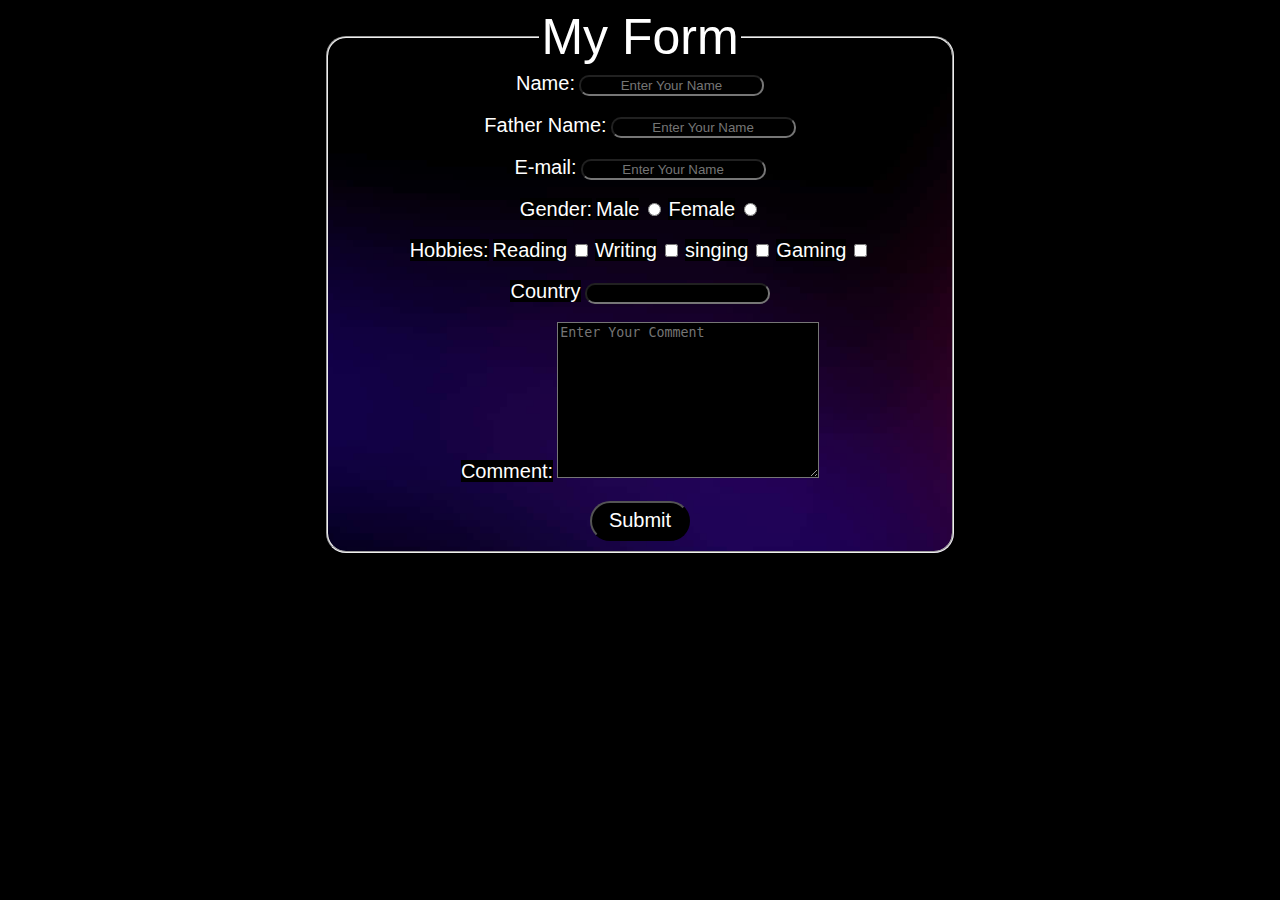
<file: index.html>
<!DOCTYPE html>
<html lang="en">
<head>
    <meta charset="UTF-8">
    <meta name="viewport" content="width=device-width, initial-scale=1.0">
    <title>Form Hammad</title>
    <link rel="stylesheet" href="Form Hammad .css"  type="text/css">
</head>
<body>
    <form>
        <fieldset>
             <legend> My Form</legend>
             <label>Name:</label>
             <input type="text" placeholder="Enter Your Name" autocomplete="on">
             <br><br>
             <label>Father Name:</label>
             <input type="text" placeholder="Enter Your Name" autocomplete="on">
             <br><br>
             <label>E-mail:</label>
             <input type="email" placeholder="Enter Your Name" autocomplete="on">
             <br><br>
             <label>Gender:</label>
             <label for="">Male</label>
             <input type="radio" name="gender">
             <label for="">Female</label>
             <input type="radio" name="gender">
             <br><br>
             <label for="">Hobbies:</label>
             <label for="">Reading</label>
             <input type="checkbox">
             <label for="">Writing</label>
             <input type="checkbox">
             <label for="">singing</label>
             <input type="checkbox">
             <label for="">Gaming</label>
             <input type="checkbox">
             <br><br>
             <label for="">Country</label>
             <input list="Countries">
             <datalist id="Countries">
                <option>Pakistan</option>
                <option>India</option>
                <option>China</option>
                <option>Japan</option>
             </datalist>
             <br><br>
             <label for="">Comment:</label>
             <textarea cols="30" rows="10" placeholder="Enter Your Comment"></textarea>
             <br><br>
             <input id="Submit" type="submit" onclick="alert('Your Form Has Been Submitted')"> 

             

        </fieldset>
    </form>
</body>
</html>
</file>
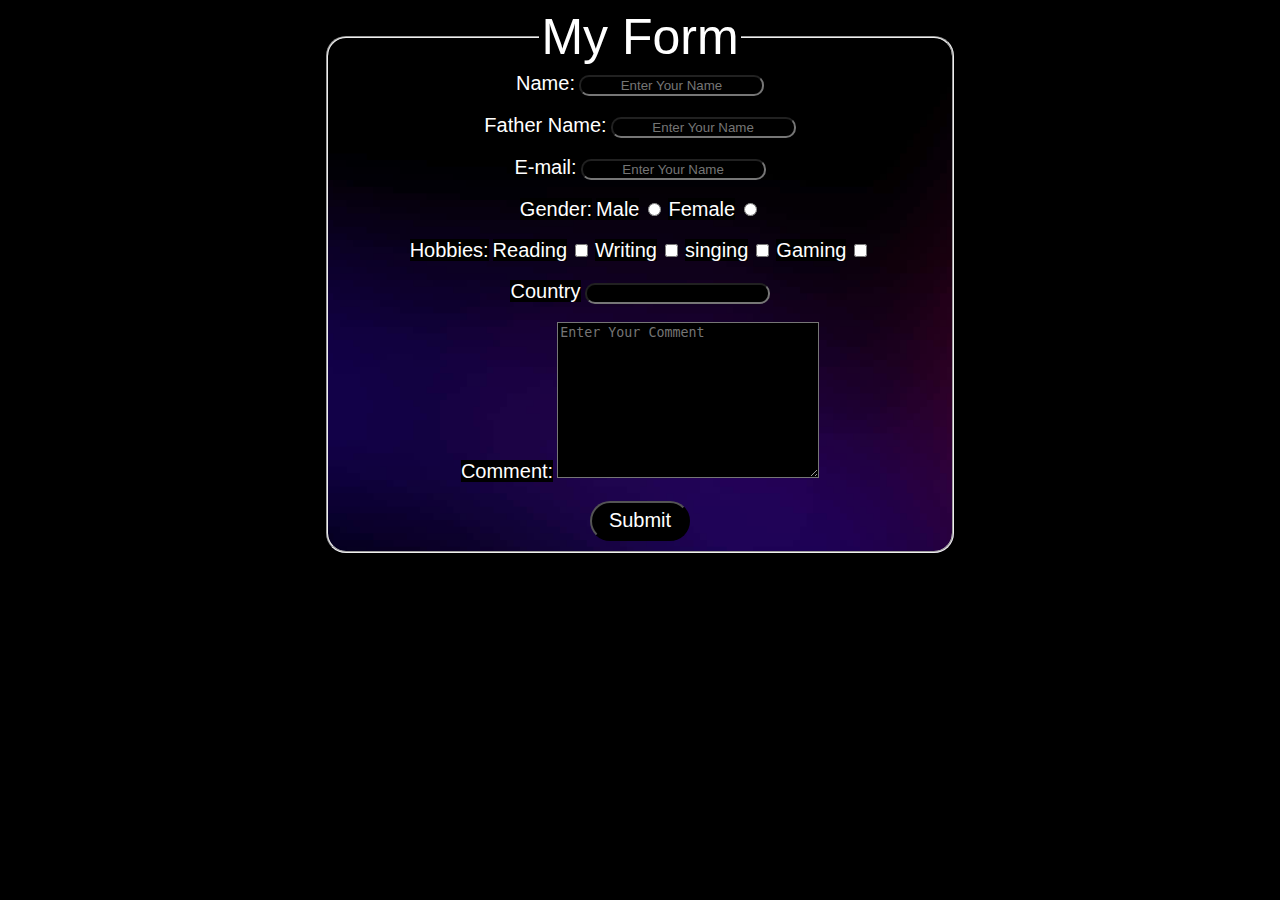
<file: Form Hammad.html>
<!DOCTYPE html>
<html lang="en">
<head>
    <meta charset="UTF-8">
    <meta name="viewport" content="width=device-width, initial-scale=1.0">
    <title>Form Hammad</title>
    <link rel="stylesheet" href="Form Hammad .css"  type="text/css">
</head>
<body>
    <form>
        <fieldset>
             <legend> My Form</legend>
             <label>Name:</label>
             <input type="text" placeholder="Enter Your Name" autocomplete="on">
             <br><br>
             <label>Father Name:</label>
             <input type="text" placeholder="Enter Your Name" autocomplete="on">
             <br><br>
             <label>E-mail:</label>
             <input type="email" placeholder="Enter Your Name" autocomplete="on">
             <br><br>
             <label>Gender:</label>
             <label for="">Male</label>
             <input type="radio" name="gender">
             <label for="">Female</label>
             <input type="radio" name="gender">
             <br><br>
             <label for="">Hobbies:</label>
             <label for="">Reading</label>
             <input type="checkbox">
             <label for="">Writing</label>
             <input type="checkbox">
             <label for="">singing</label>
             <input type="checkbox">
             <label for="">Gaming</label>
             <input type="checkbox">
             <br><br>
             <label for="">Country</label>
             <input list="Countries">
             <datalist id="Countries">
                <option>Pakistan</option>
                <option>India</option>
                <option>China</option>
                <option>Japan</option>
             </datalist>
             <br><br>
             <label for="">Comment:</label>
             <textarea cols="30" rows="10" placeholder="Enter Your Comment"></textarea>
             <br><br>
             <input id="Submit" type="submit" onclick="alert('Your Form Has Been Submitted')"> 

             

        </fieldset>
    </form>
</body>
</html>
</file>
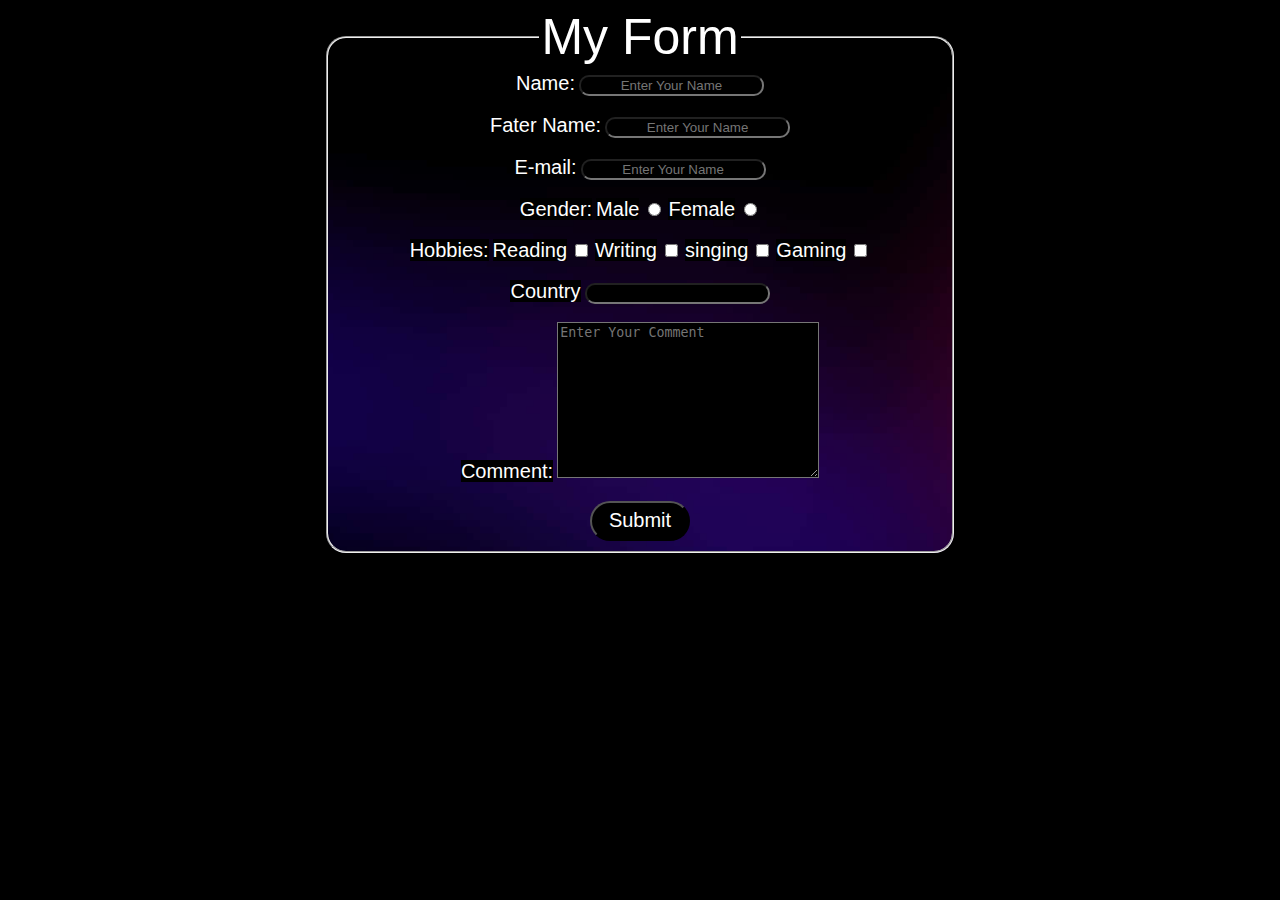
<file: Form Hammad/Form Hammad.html>
<!DOCTYPE html>
<html lang="en">
<head>
    <meta charset="UTF-8">
    <meta name="viewport" content="width=device-width, initial-scale=1.0">
    <title>Form Hammad</title>
    <link rel="stylesheet" href="Form Hammad .css"  type="text/css">
</head>
<body>
    <form>
        <fieldset>
             <legend> My Form</legend>
             <label>Name:</label>
             <input type="text" placeholder="Enter Your Name" autocomplete="on">
             <br><br>
             <label>Fater Name:</label>
             <input type="text" placeholder="Enter Your Name" autocomplete="on">
             <br><br>
             <label>E-mail:</label>
             <input type="email" placeholder="Enter Your Name" autocomplete="on">
             <br><br>
             <label>Gender:</label>
             <label for="">Male</label>
             <input type="radio" name="gender">
             <label for="">Female</label>
             <input type="radio" name="gender">
             <br><br>
             <label for="">Hobbies:</label>
             <label for="">Reading</label>
             <input type="checkbox">
             <label for="">Writing</label>
             <input type="checkbox">
             <label for="">singing</label>
             <input type="checkbox">
             <label for="">Gaming</label>
             <input type="checkbox">
             <br><br>
             <label for="">Country</label>
             <input list="Countries">
             <datalist id="Countries">
                <option>Pakistan</option>
                <option>India</option>
                <option>China</option>
                <option>Japan</option>
             </datalist>
             <br><br>
             <label for="">Comment:</label>
             <textarea cols="30" rows="10" placeholder="Enter Your Comment"></textarea>
             <br><br>
             <input id="Submit" type="submit" onclick="alert('Your Form Has Been Submitted')"> 

             

        </fieldset>
    </form>
</body>
</html>
</file>
<file: Form Hammad .css>
*{
    background-color: black;
}
fieldset{
    background-image: url(black-blur-14nrto7obzn31ygd.jpg);
    background-attachment: fixed;
    background-repeat: no-repeat;
    background-size: cover;
    width: 600px;
    margin: 0 auto;
    border-radius: 20px;
}
#Submit{
    width: 100px;
    height: 40px;
    border-radius: 20px;
    font-size: 20px;
    font-family: Verdana, Geneva, Tahoma, sans-serif;
    color: white;
}
label{
    color: white;
    text-align: center;
    font-size: 20px;
    font-family:Verdana, Geneva, Tahoma, sans-serif;
}
legend{
    font-size: 50px;
    color: white;
    font-family: Verdana, Geneva, Tahoma, sans-serif;
}
input{
    border-radius: 10px;
    color: white;
    text-align: center;
}
form{
    text-align: center;

}
</file>
<file: Form Hammad/Form Hammad .css>
*{
    background-color: black;
}
fieldset{
    background-image: url(black-blur-14nrto7obzn31ygd.jpg);
    background-attachment: fixed;
    background-repeat: no-repeat;
    background-size: cover;
    width: 600px;
    margin: 0 auto;
    border-radius: 20px;
}
#Submit{
    width: 100px;
    height: 40px;
    border-radius: 20px;
    font-size: 20px;
    font-family: Verdana, Geneva, Tahoma, sans-serif;
    color: white;
}
label{
    color: white;
    text-align: center;
    font-size: 20px;
    font-family:Verdana, Geneva, Tahoma, sans-serif;
}
legend{
    font-size: 50px;
    color: white;
    font-family: Verdana, Geneva, Tahoma, sans-serif;
}
input{
    border-radius: 10px;
    color: white;
    text-align: center;
}
form{
    text-align: center;

}
</file>
